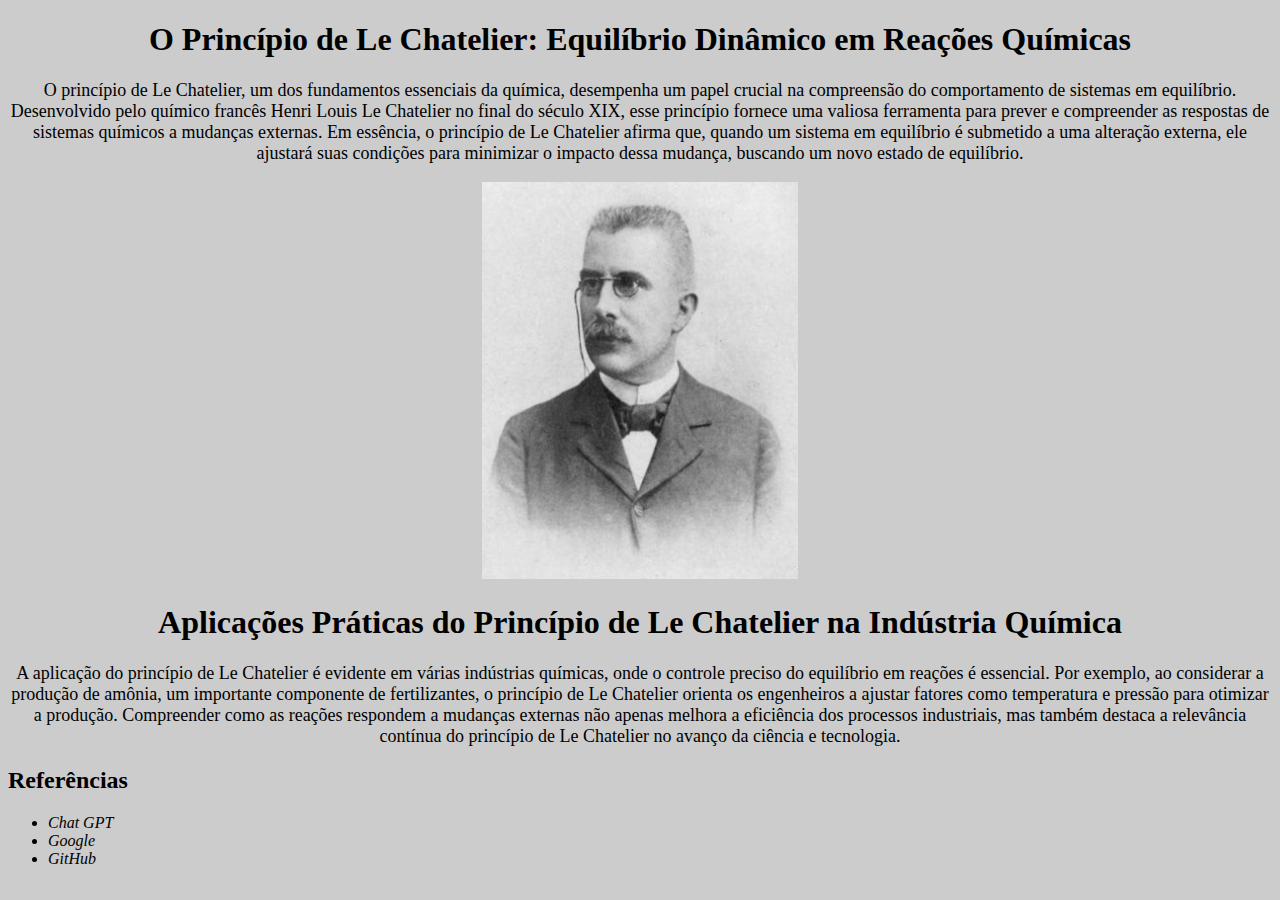
<file: index.html>
<!DOCTYPE HTML>
<html lang="pt-br">
	<head>
		<meta charset="UTF-8">
		<title>Aula 49 - O Princípio de Le Chatelier e o deslocamento de equilíbrio</title>
		<link rel="stylesheet" href="style.css">

	</head>

	<body>

		<h1>O Princípio de Le Chatelier: Equilíbrio Dinâmico em Reações Químicas</h1>

		<p id="O">O princípio de Le Chatelier, um dos fundamentos essenciais da química, desempenha um papel crucial na compreensão do comportamento de sistemas em equilíbrio. Desenvolvido pelo químico francês Henri Louis Le Chatelier no final do século XIX, esse princípio fornece uma valiosa ferramenta para prever e compreender as respostas de sistemas químicos a mudanças externas. Em essência, o princípio de Le Chatelier afirma que, quando um sistema em equilíbrio é submetido a uma alteração externa, ele ajustará suas condições para minimizar o impacto dessa mudança, buscando um novo estado de equilíbrio.<p/>

			<img id="chatelier" src="chatelier.jpg">

		<h1 style="text-align: center;">Aplicações Práticas do Princípio de Le Chatelier na Indústria Química</h1>

		<p style="font-size: 18px; text-align: center;">A aplicação do princípio de Le Chatelier é evidente em várias indústrias químicas, onde o controle preciso do equilíbrio em reações é essencial. Por exemplo, ao considerar a produção de amônia, um importante componente de fertilizantes, o princípio de Le Chatelier orienta os engenheiros a ajustar fatores como temperatura e pressão para otimizar a produção. Compreender como as reações respondem a mudanças externas não apenas melhora a eficiência dos processos industriais, mas também destaca a relevância contínua do princípio de Le Chatelier no avanço da ciência e tecnologia.<p/>	
	
		<h2>Referências</h2>

		<ul>
			<li class="creditos">Chat GPT</li>
			<li class="creditos">Google</li>
			<li class="creditos">GitHub </li>
		</ul>

	</body>
</html>
</file>
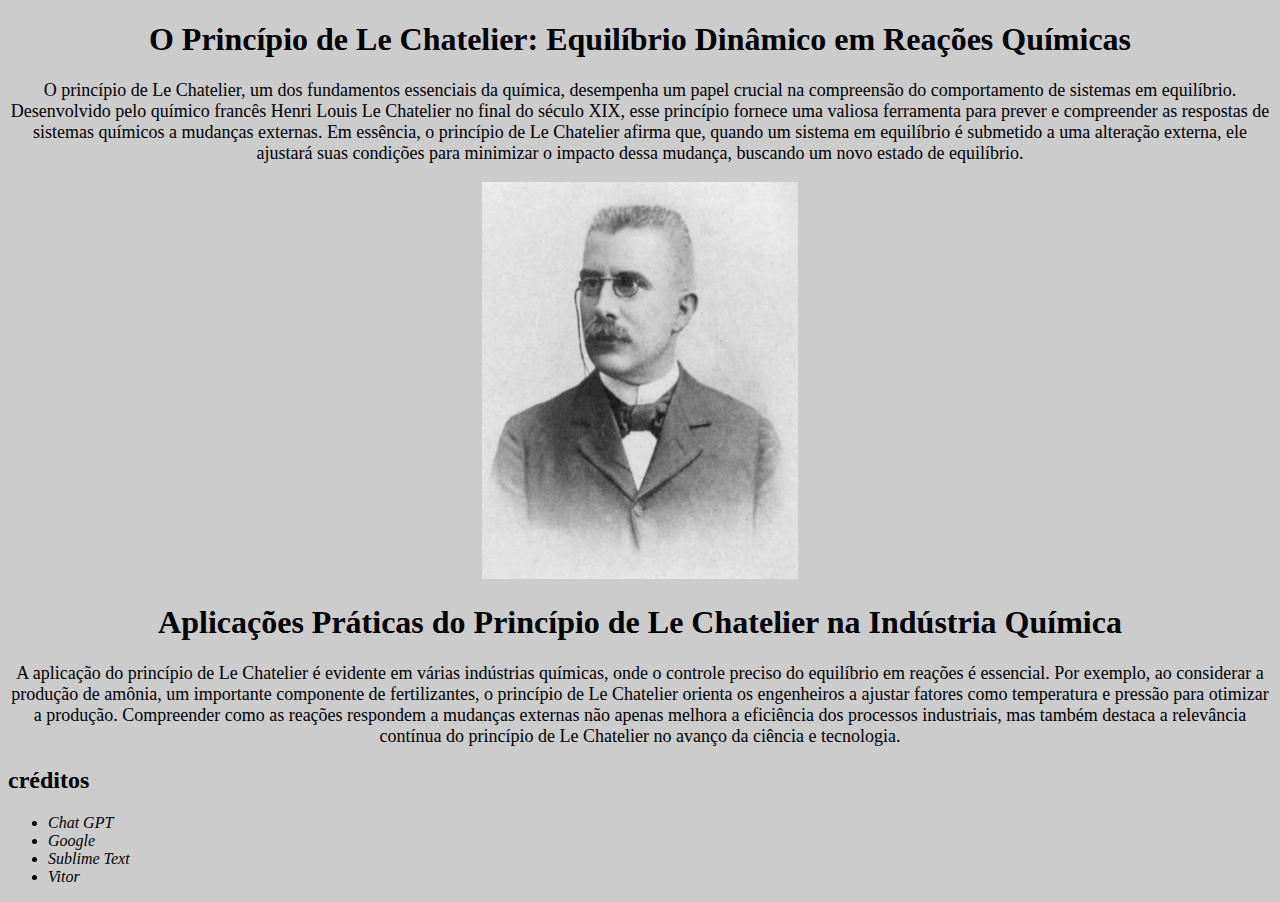
<file: index_084028.html>
<!DOCTYPE HTML>
<html lang="pt-br">
	<head>
		<meta charset="UTF-8">
		<title>Compreendendo o pH, Ácidos e Bases</title>
		<link rel="stylesheet" href="style.css">

	</head>

	<body>

		<h1>O Princípio de Le Chatelier: Equilíbrio Dinâmico em Reações Químicas</h1>

		<p id="O">O princípio de Le Chatelier, um dos fundamentos essenciais da química, desempenha um papel crucial na compreensão do comportamento de sistemas em equilíbrio. Desenvolvido pelo químico francês Henri Louis Le Chatelier no final do século XIX, esse princípio fornece uma valiosa ferramenta para prever e compreender as respostas de sistemas químicos a mudanças externas. Em essência, o princípio de Le Chatelier afirma que, quando um sistema em equilíbrio é submetido a uma alteração externa, ele ajustará suas condições para minimizar o impacto dessa mudança, buscando um novo estado de equilíbrio.<p/>

			<img id="chatelier" src="chatelier.jpg">

		<h1 style="text-align: center;">Aplicações Práticas do Princípio de Le Chatelier na Indústria Química</h1>

		<p style="font-size: 18px; text-align: center;">A aplicação do princípio de Le Chatelier é evidente em várias indústrias químicas, onde o controle preciso do equilíbrio em reações é essencial. Por exemplo, ao considerar a produção de amônia, um importante componente de fertilizantes, o princípio de Le Chatelier orienta os engenheiros a ajustar fatores como temperatura e pressão para otimizar a produção. Compreender como as reações respondem a mudanças externas não apenas melhora a eficiência dos processos industriais, mas também destaca a relevância contínua do princípio de Le Chatelier no avanço da ciência e tecnologia.<p/>	
	
		<h2>créditos</h2>

		<ul>
			<li class="creditos">Chat GPT</li>
			<li class="creditos">Google</li>
			<li class="creditos">Sublime Text </li>
			<li class="creditos">Vitor</li>
		</ul>

	</body>
</html>
</file>
<file: style.css>
body {
	background: #CCCCCC
}

h1 {
	 text-align: center
}

p {
	text-align: center;
}

#chatelier {
width: 25%
}

#O {
	 font-size: 18px;
}

strong {
	color: red;
}

.creditos {
	font-style: italic
}
</file>
